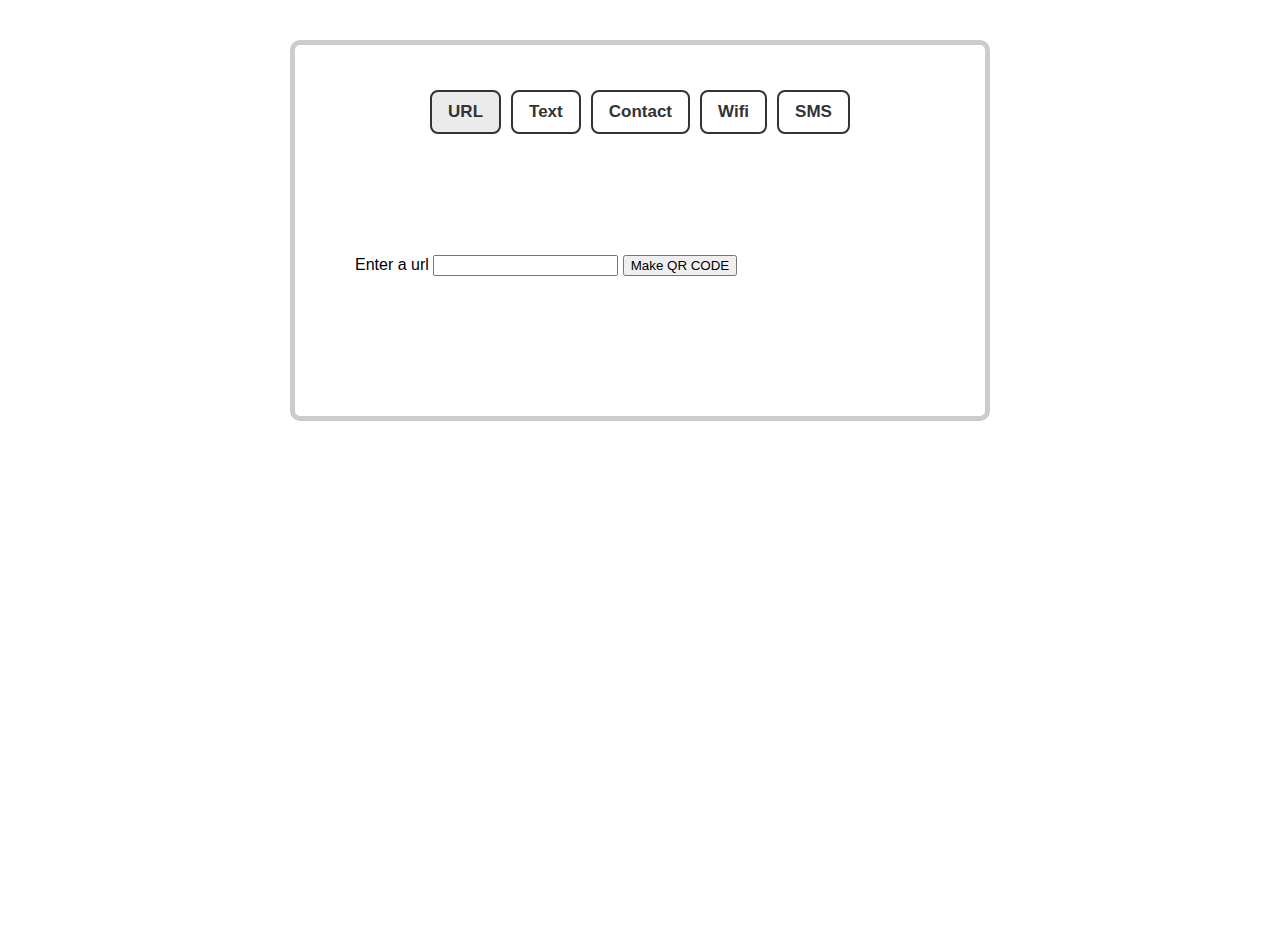
<file: index.html>
<!DOCTYPE html>
<html>

<head>
    <meta name="viewport" content="width=device-width, initial-scale=1">
    <link rel="stylesheet" href="style.css">
    <script src="qrcode.js"></script>
    <script src="index.js"></script>
</head>

<body>
    <div class="main">
        <div id="resp">
            <button class="tablink" onclick="openPage('URL', this, '#ebebeb')" id="defaultOpen">URL</button>
            <button class="tablink" onclick="openPage('Text', this, '#ebebeb')">Text</button>
            <button class="tablink" onclick="openPage('Contact', this, '#ebebeb')">Contact</button>
            <button class="tablink" onclick="openPage('Wifi', this, '#ebebeb')">Wifi</button>
            <button class="tablink" onclick="openPage('SMS', this, '#ebebeb')">SMS</button>
        </div>
        <div id="URL" class="tabcontent">
            <!-- Begin: Form for URL -->
            <form id="myForm">
                <p id="error"> </p>
                <span>Enter a url</span>
                <input id="inputText" type="url" />
                <button type="button" onclick="QRurl()">Make QR CODE</button>
                <div id="urlqr"> </div>
            </form>
            <!-- End: Form for URL -->
        </div>

        <div id="Text" class="tabcontent">
            <!-- Begin: Form for Text -->
            <form id="texForm">
                <p id="error2"> </p>
                <span>Enter a Text</span>
                <input id="inputText2" type="text" />
                <button type="button" onclick="QRtext()">Make QR CODE</button>
                <div id="teqr"> </div>

            </form>
            <!-- End: Form for Text -->
        </div>

        <div id="Contact" class="tabcontent">
            <!-- Begin: Form for VCFORM or Contact -->
            <form id="VCForm">

                <span>Full Name</span>
                <input id="name" type="text" />
                <br>
                <span>Title</span>
                <input id="title" type="text" />
                <br>
                <span>Company</span>
                <input id="company" type="text" />
                <br>
                <span>Phone</span>
                <input type="text" id="phone">
                <br>
                <span>URL</span>
                <input id="url" type="text" />
                <br>
                <span>Address</span>
                <input id="address" type="text" />
                <br>
                <span>Email</span>
                <input id="email" type="text" />
                <br>
                <button type="button" onclick="VcardQR()">Make QR CODE</button>
                <div id="vcqr"> </div>

            </form>
            <!-- End: Form for VCFORM or Contact -->
        </div>

        <div id="Wifi" class="tabcontent">
            <!-- Begin: Form for Wifi -->
            <form id="WifiForm">
                <p id="ssid-error"> </p>
                <span>SSID</span>
                <input id="SSID" type="text" />
                <br>
                <span>Password</span>
                <input id="Password" type="text" />
                <br>
                <span>Encryption</span>
                <select id="enc">
                <option>WPA</option>
                <option>WEP</option>
             </select><br>
                <span>Hidden</span>
                <input type="checkbox" id="hidden">
                <button type="button" onclick="WifiQR()">Make QR CODE</button>
                <div id="qrwifi"> </div>

            </form>
            <!-- End: Form for Wifi -->
        </div>
        <div id="SMS" class="tabcontent">
            <!-- Begin: Form for SMS -->
            <form id="SMSForm">
                <p id="error"> </p>
                <span>Enter Phone Number</span>
                <input id="phnumber" type="text" /><br>
                <span>Enter SMS</span>
                <input id="sms" type="text" />
                <br>
                <button type="button" onclick="smsQR()">Make QR CODE</button>
                <br>
                <div id="smsrs"> </div>

            </form>
            <!-- End: Form for SMS -->
        </div>

        <script>
            function openPage(pageName, elmnt, color) {
                var i, tabcontent, tablinks;
                tabcontent = document.getElementsByClassName("tabcontent");
                for (i = 0; i < tabcontent.length; i++) {
                    tabcontent[i].style.display = "none";
                }
                tablinks = document.getElementsByClassName("tablink");
                for (i = 0; i < tablinks.length; i++) {
                    tablinks[i].style.backgroundColor = "";
                }
                document.getElementById(pageName).style.display = "block";
                elmnt.style.backgroundColor = color;
            }

            // Get the element with id="defaultOpen" and click on it
            document.getElementById("defaultOpen").click();
        </script>
    </div>
</body>

</html>
</file>
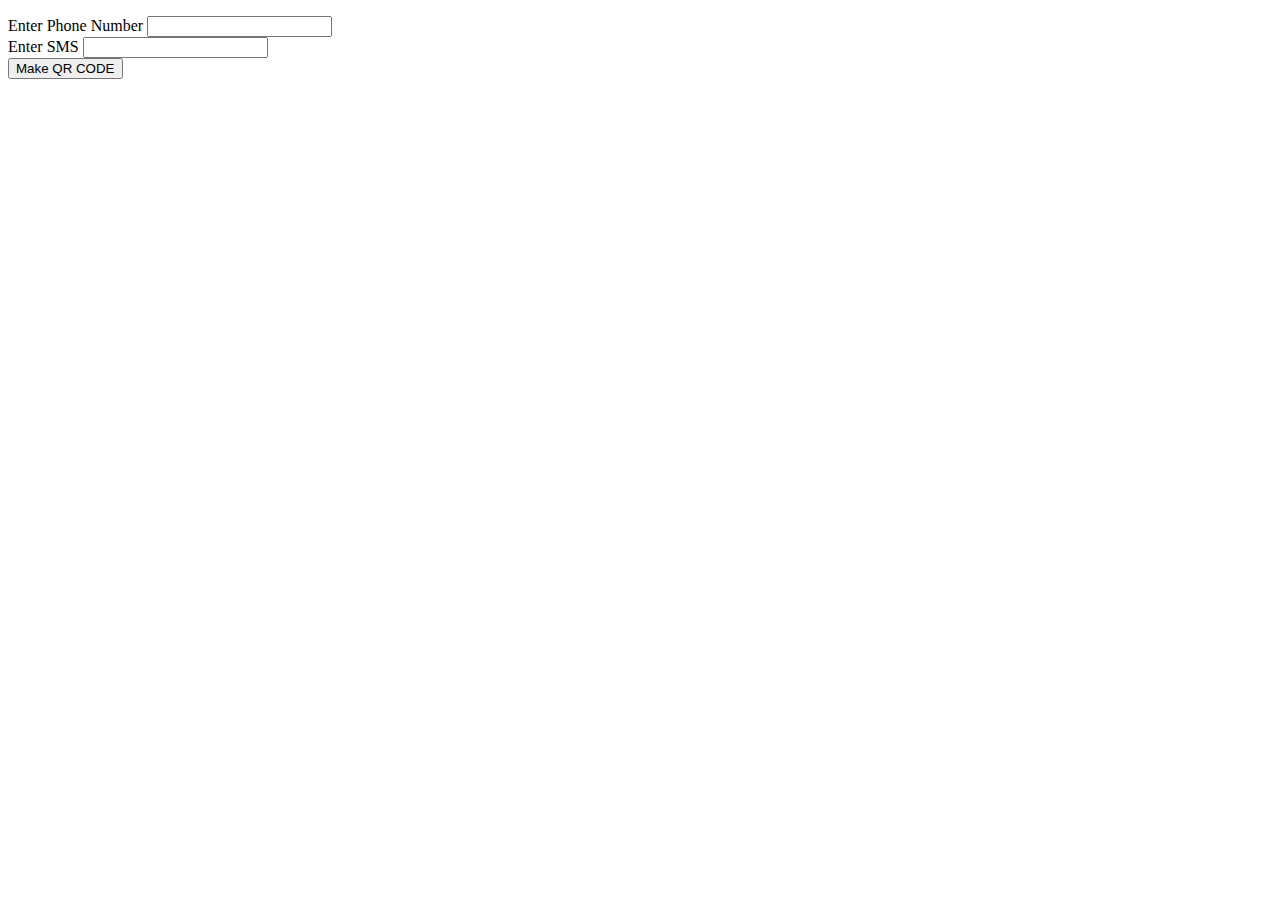
<file: sms-qr.html>
<!DOCTYPE html>
<html>

<head>
    <script type="text/javascript" src="qrcode.js"></script>


</head>

<body>
    <!-- Begin: Form for SMS -->
    <form id="SMSForm">
        <p id="error"> </p>
        <span>Enter Phone Number</span>
        <input id="phnumber" type="text" /><br>
        <span>Enter SMS</span>
        <input id="sms" type="text" />
        <br>
        <button type="button" onclick="smsQR()">Make QR CODE</button>
        <br>
        <div id="smsrs"> </div>

    </form>
    <!-- End: Form for SMS -->

    <script type="text/javascript">
        function smsQR() {
            var phnumber = document.getElementById("phnumber").value;
            var sms = document.getElementById("sms").value;

            var valid = document.forms["SMSForm"]["phnumber"].value;
            if (valid == null || valid == "") {
                document.getElementById("error").innerHTML = '<p style="color:red; font-size:15px;">Please enter a Phone no.</p>';
                document.getElementById("smsrs").innerHTML = "<style>display:none;</style>";
            } else {
                document.getElementById("smsrs").innerHTML = "<style>display:none;</style>";

                var qrcode = new QRCode(document.getElementById("smsrs"), {
                    text: "smsto:" + phnumber + ":" + sms,
                    width: 128,
                    height: 128,
                    colorDark: "#000000",
                    colorLight: "#ffffff",
                    correctLevel: QRCode.CorrectLevel.H
                });
                document.getElementById("error").innerHTML = "<style>display:none;</style>";
            }
        }
    </script>

</body>

</html>
</file>
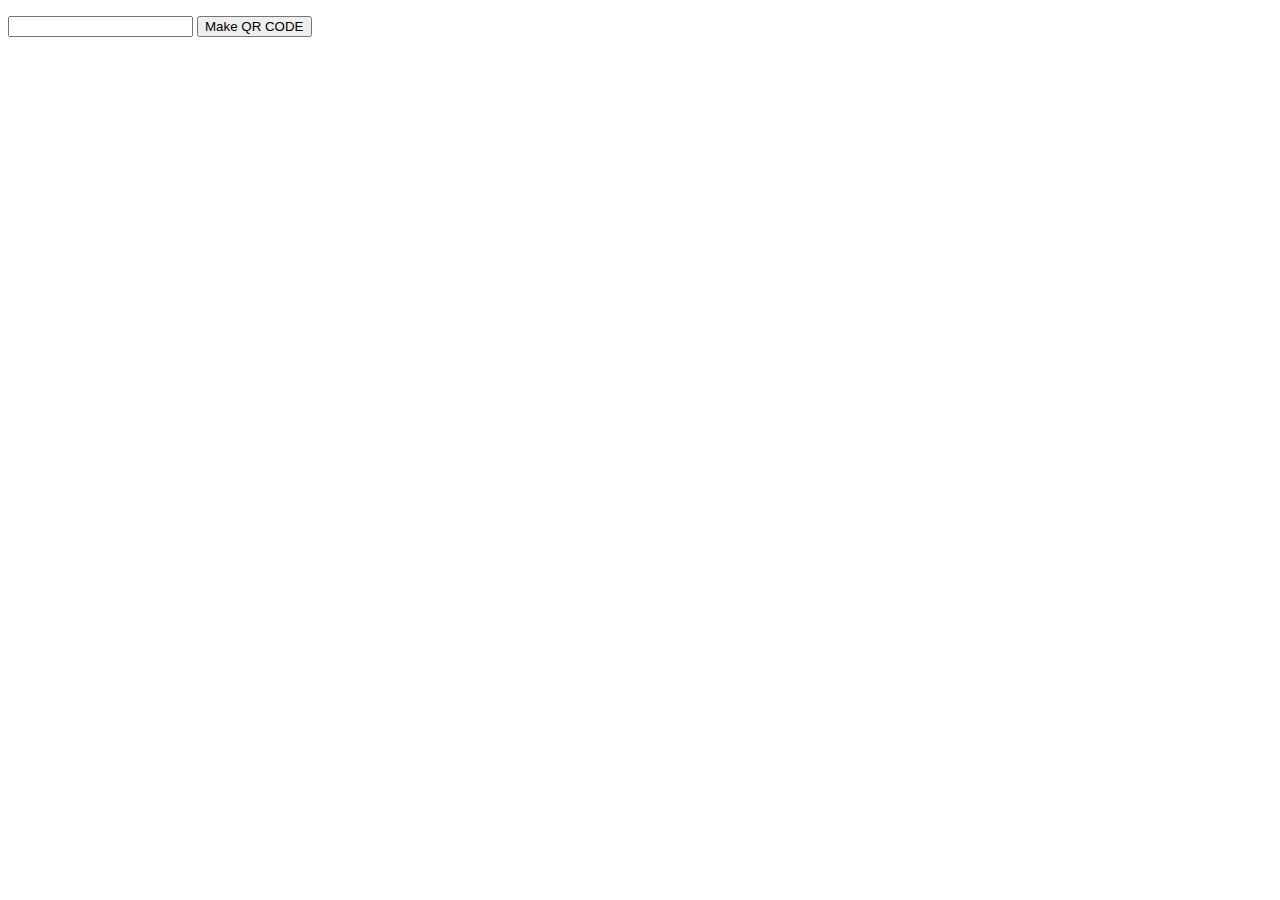
<file: url-qr.html>
<!DOCTYPE html>
<html>

<head>
    <script type="text/javascript" src="qrcode.js"></script>


</head>

<body>
    <form id="myForm">
        <p id="error"> </p>
        <input id="inputText" type="text" />
        <button type="button" onclick="QRurl()">Make QR CODE</button>
        <div id="urlqr"> </div>

    </form>



</body>

</html>
</file>
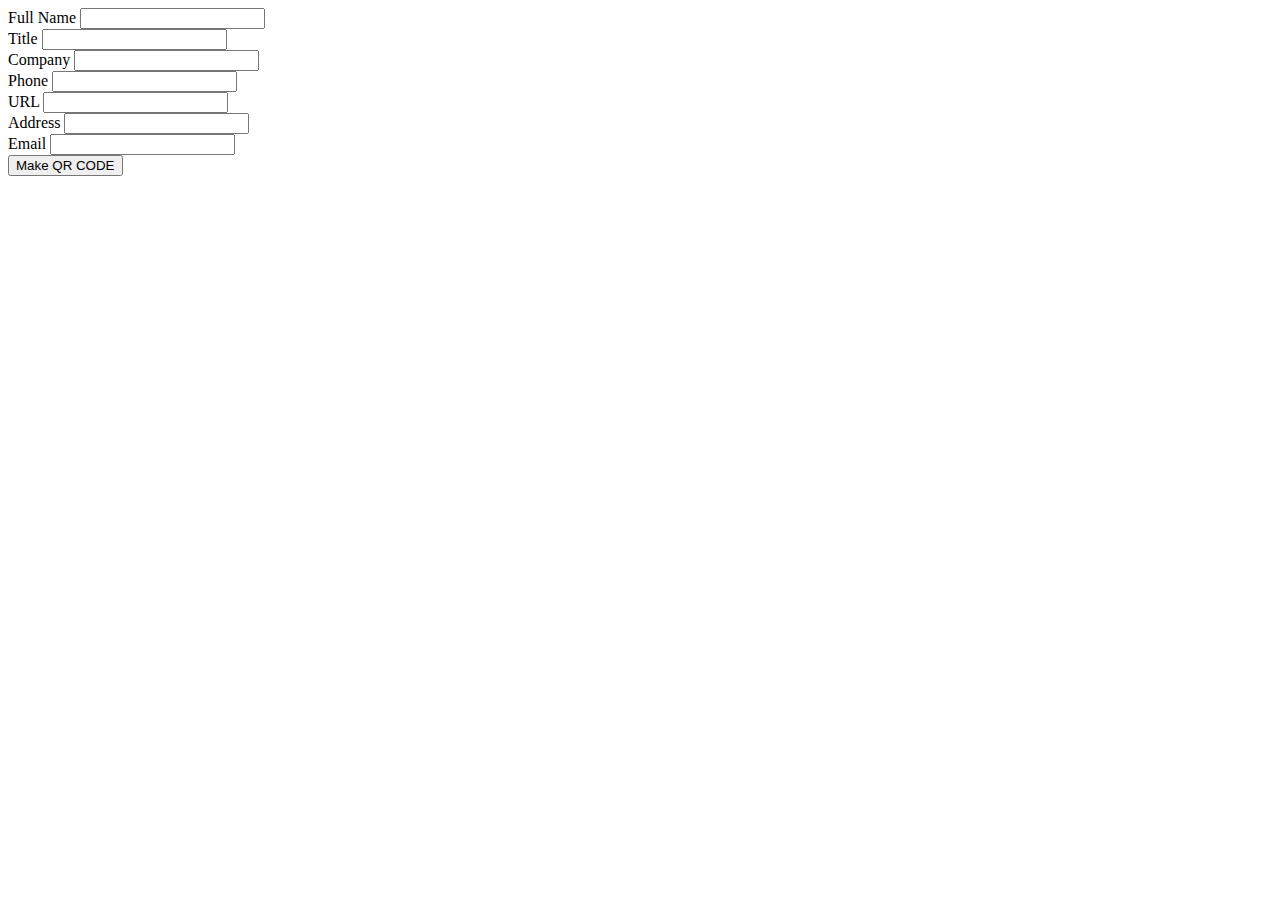
<file: vc-card.html>
<!DOCTYPE html>
<html>

<head>
    <script type="text/javascript" src="qrcode.js"></script>


</head>

<body>
    <form id="VCForm">

        <span>Full Name</span>
        <input id="name" type="text" />
        <br>
        <span>Title</span>
        <input id="title" type="text" />
        <br>
        <span>Company</span>
        <input id="company" type="text" />
        <br>
        <span>Phone</span>
        <input type="text" id="phone">
        <br>
        <span>URL</span>
        <input id="url" type="text" />
        <br>
        <span>Address</span>
        <input id="address" type="text" />
        <br>
        <span>Email</span>
        <input id="email" type="text" />
        <br>
        <button type="button" onclick="VcardQR()">Make QR CODE</button>
        <div id="vcqr"> </div>

    </form>



</body>

</html>
</file>
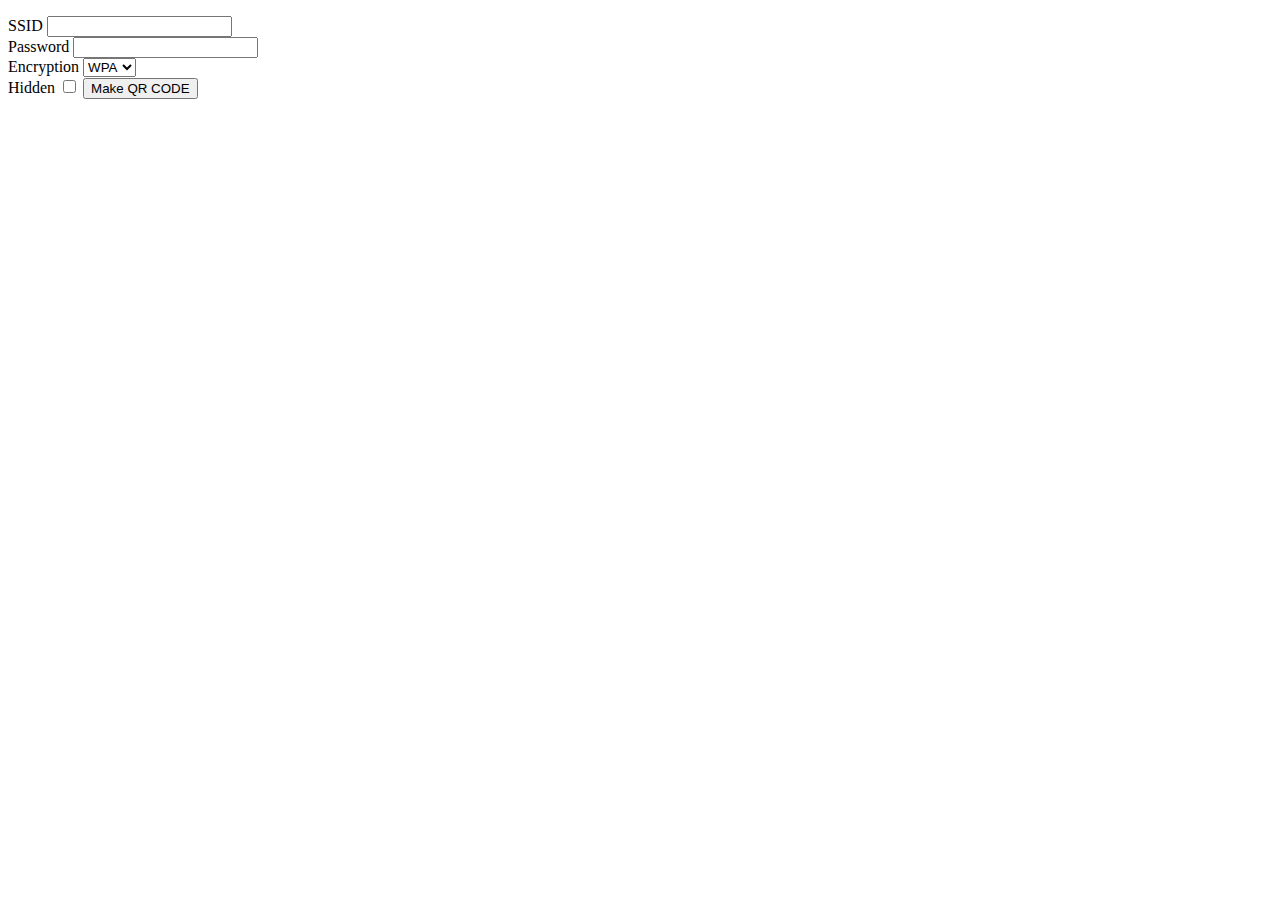
<file: wifi-qr.html>
<!DOCTYPE html>
<html>

<head>
    <script type="text/javascript" src="qrcode.js"></script>


</head>

<body>
    <form id="WifiForm">
        <p id="ssid-error"> </p>
        <span>SSID</span>
        <input id="SSID" type="text" />
        <br>
        <span>Password</span>
        <input id="Password" type="text" />
        <br>
        <span>Encryption</span>
        <select id="enc">
            <option>WPA</option>
            <option>WEP</option>
         </select><br>
        <span>Hidden</span>
        <input type="checkbox" id="hidden">
        <button type="button" onclick="WifiQR()">Make QR CODE</button>
        <div id="qrwifi"> </div>

    </form>



</body>

</html>
</file>
<file: style.css>
* {
    box-sizing: border-box
}


/* Set height of body and the document to 100% */

body,
html {
    height: 100%;
    margin: 0;
    font-family: Arial;
}


/* Main div class */

.main {
    background: #fff;
    border: 5px solid #ccc;
    border-radius: 10px;
    margin: 40px auto;
    padding: 40px;
    width: auto;
    max-width: 700px;
}


/* Style tab links */


/*.tablink {
    margin: 5px;
    background-color: #fff;
    color: black;
    float: left;
    border: 2px solid black;
    border-radius: 10px;
    outline: none;
    cursor: pointer;
    padding: 10px 16px;
    font-size: 17px;
    min-width: 10%;
    width: 18%;
} */

.tablink {
    background: #fff;
    border: 2px solid #333;
    border-radius: 8px;
    color: #333;
    font-size: 17px;
    font-weight: bold;
    padding: 10px 16px;
    display: flex;
    float: left;
    margin: 5px;
}

#resp {
    display: flex;
    justify-content: center;
}

.tablink:hover {
    background-color: #f7f2f3;
}


/* Style the tab content (and add height:100% for full page content) */

.tabcontent {
    display: none;
    padding: 100px 20px;
    height: 100%;
}

#URL {
    background-color: white;
}

#Text {
    background-color: white;
}

#Contact {
    background-color: white;
}

#Phone {
    background-color: white;
}
</file>
